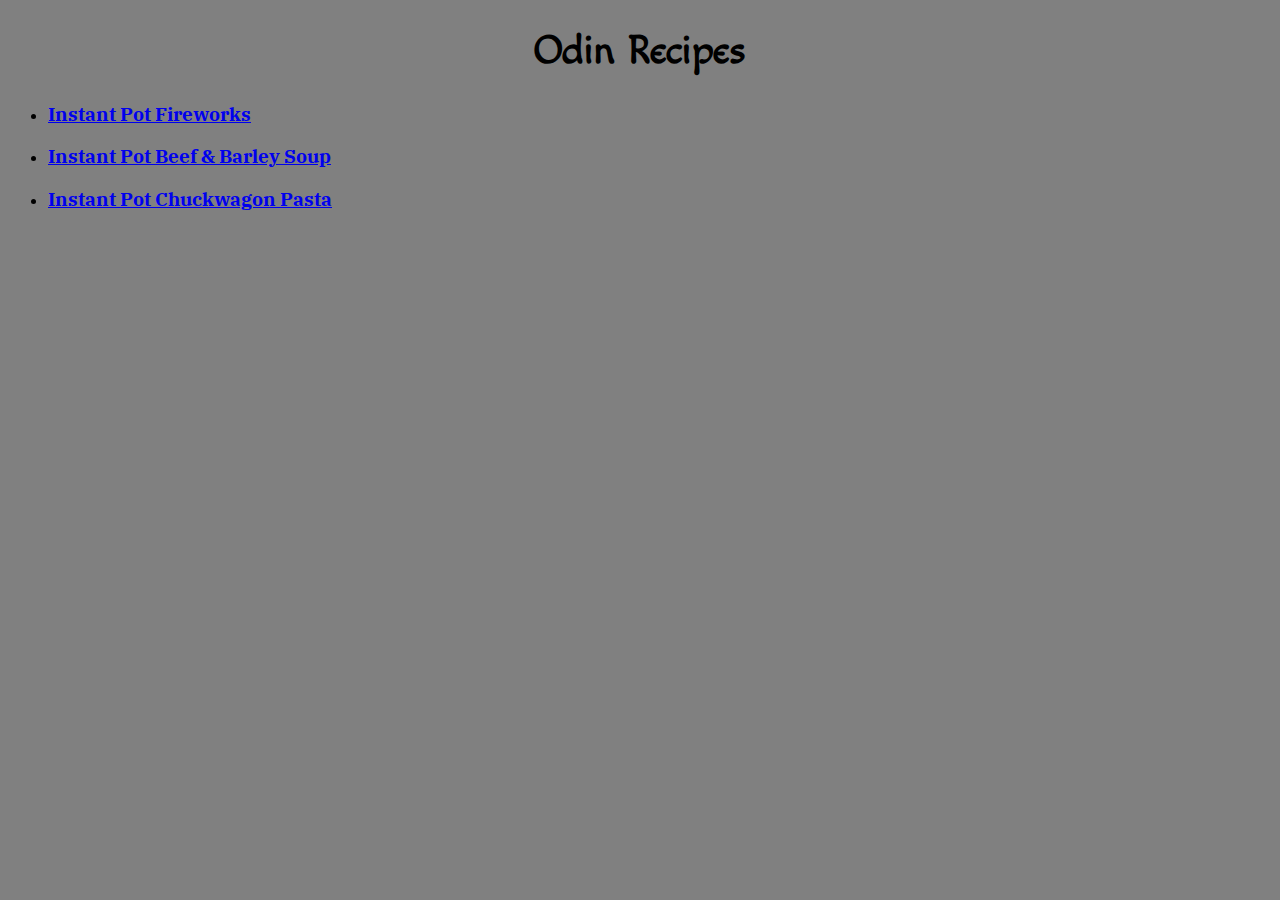
<file: index.html>
<!DOCTYPE html>
<html lang="en">
    <head>
        <meta charset="UTF-8">
        <meta http-equiv="X-UA-Compatible" content="IE=edge">
        <meta name="viewport" content="width=device-width, initial-scale=1.0">
        <title>Document</title>
        <link rel="stylesheet" href="styles/stylesheet.css">
        <link rel="preconnect" href="https://fonts.googleapis.com">
        <link rel="preconnect" href="https://fonts.gstatic.com" crossorigin>
        <link href="https://fonts.googleapis.com/css2?family=IBM+Plex+Serif&family=Macondo&display=swap" rel="stylesheet">
    </head>
    <body class="background-style">
        <h1 class="center-title">Odin Recipes</h1> 
        <ul>
            <li><h3><a href="recipes/instant-pot-fireworks.html">Instant Pot Fireworks</a></li></h3>
            <li><h3><a href="recipes/beef-and-barley-soup.html">Instant Pot Beef & Barley Soup</a></li></h3>
            <li><h3><a href="recipes/chuck-wagon-pasta.html">Instant Pot Chuckwagon Pasta</a></li></h3>
        </ul>            
    </body>
</html>
</file>
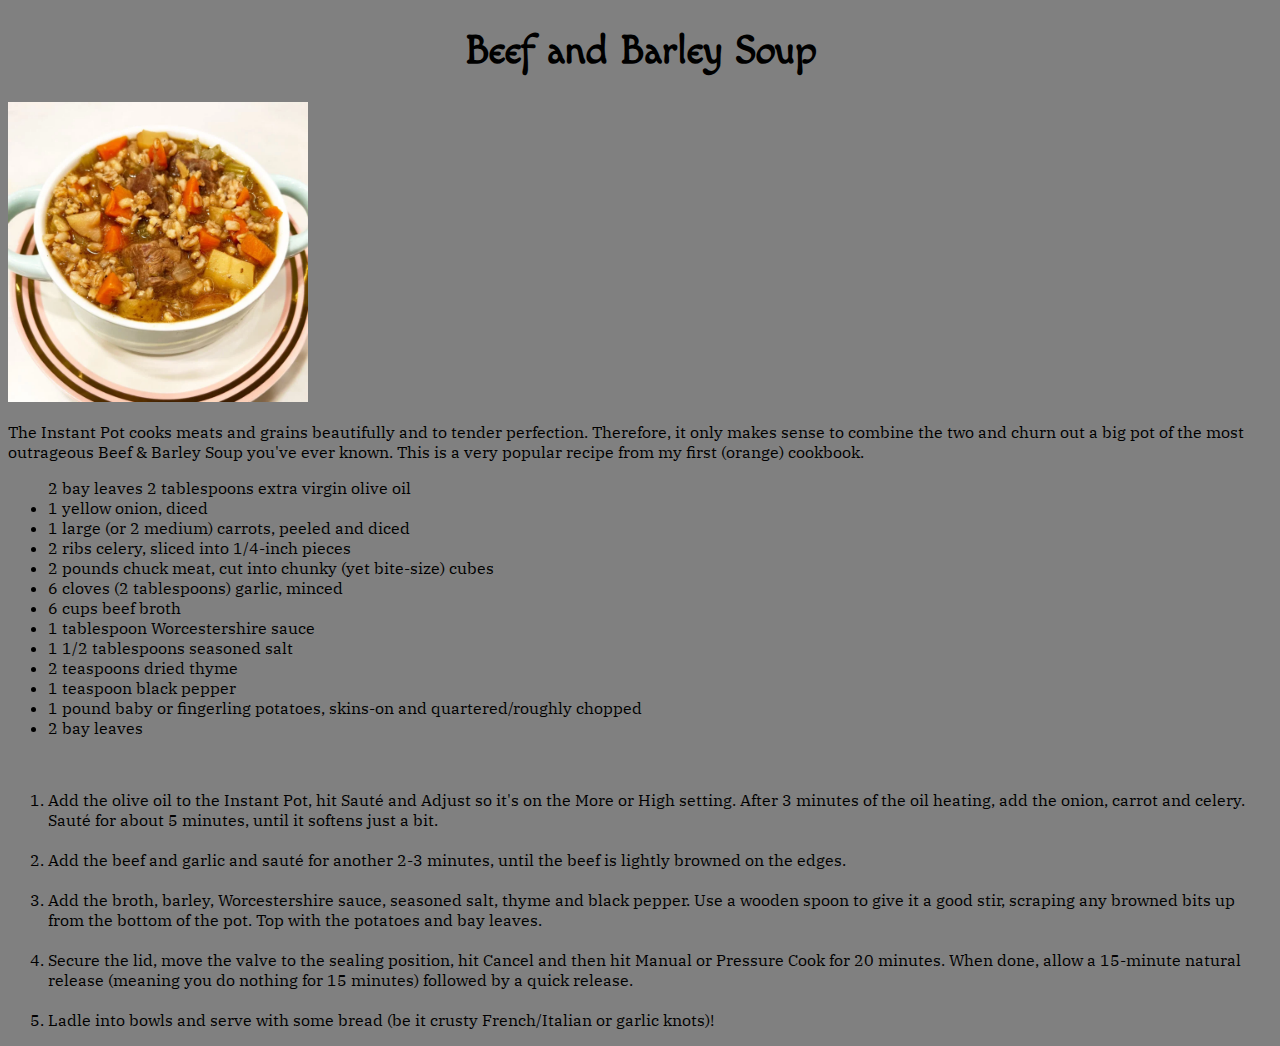
<file: recipes/beef-and-barley-soup.html>
<!DOCTYPE html>
<html lang="en">
    <head>
        <title> Instant Pot Beef & Barley Soup</title>
        <meta charset="UTF-8">
        <meta http-equiv="X-UA-Compatible" content="IE=edge">
        <meta name="viewport" content="width=device-width, initial-scale=1.0">
        <title>Document</title>
        <link rel="stylesheet" href="../styles/stylesheet.css">
        <link rel="preconnect" href="https://fonts.googleapis.com">
        <link rel="preconnect" href="https://fonts.gstatic.com" crossorigin>
        <link href="https://fonts.googleapis.com/css2?family=IBM+Plex+Serif&family=Macondo&display=swap" rel="stylesheet">
    </head>
    <body class="background-style">
        <h1 class="center-title"> Beef and Barley Soup </h1>
        <a href="../index.html">
        <img src="../images/beef-and-barley-soup.webp" alt="Beef and barley soup" width="300">
        </a>
        <p>
            The Instant Pot cooks meats and grains beautifully and to tender perfection. 
            Therefore, it only makes sense to combine the two and churn out a big pot of the most outrageous Beef & Barley Soup you've ever known. 
            This is a very popular recipe from my first (orange) cookbook. 
        </p>

        <ul>2 bay leaves

                2 tablespoons extra virgin olive oil
            </li>
            <li>
                1 yellow onion, diced
            </li>
            <li>
                1 large (or 2 medium) carrots, peeled and diced
            </li>
            <li>
                2 ribs celery, sliced into 1/4-inch pieces
            </li>
            <li>
                2 pounds chuck meat, cut into chunky (yet bite-size) cubes
            </li>
            <li>
                6 cloves (2 tablespoons) garlic, minced
            </li>
            <li>
                6 cups beef broth
            </li>
            <li>
                1 tablespoon Worcestershire sauce
            </li>
            <li>
                1 1/2 tablespoons seasoned salt
            </li>
            <li>
                2 teaspoons dried thyme
            </li>
            <li>
                1 teaspoon black pepper
            </li>
            <li>
                1 pound baby or fingerling potatoes, skins-on and quartered/roughly chopped
            </li>
            <li>
                2 bay leaves
            </li>
        </ul> <br>

        <ol>
            <li>
                Add the olive oil to the Instant Pot, hit Sauté and Adjust so it's on the More or High setting. 
                After 3 minutes of the oil heating, add the onion, carrot and celery. 
                Sauté for about 5 minutes, until it softens just a bit.
            </li><br>
            <li>
                Add the beef and garlic and sauté for another 2-3 minutes, until the beef is lightly browned on the edges.
            </li><br>
            <li>
                Add the broth, barley, Worcestershire sauce, seasoned salt, thyme and black pepper. 
                Use a wooden spoon to give it a good stir, scraping any browned bits up from the bottom of the pot. 
                Top with the potatoes and bay leaves.
            </li><br>
            <li>
                Secure the lid, move the valve to the sealing position, hit Cancel and then hit Manual or Pressure Cook for 20 minutes. 
                When done, allow a 15-minute natural release (meaning you do nothing for 15 minutes) followed by a quick release.
            </li><br>
            <li>
                Ladle into bowls and serve with some bread (be it crusty French/Italian or garlic knots)!
            </li>
        </ol>



    </body>
</html>
</file>
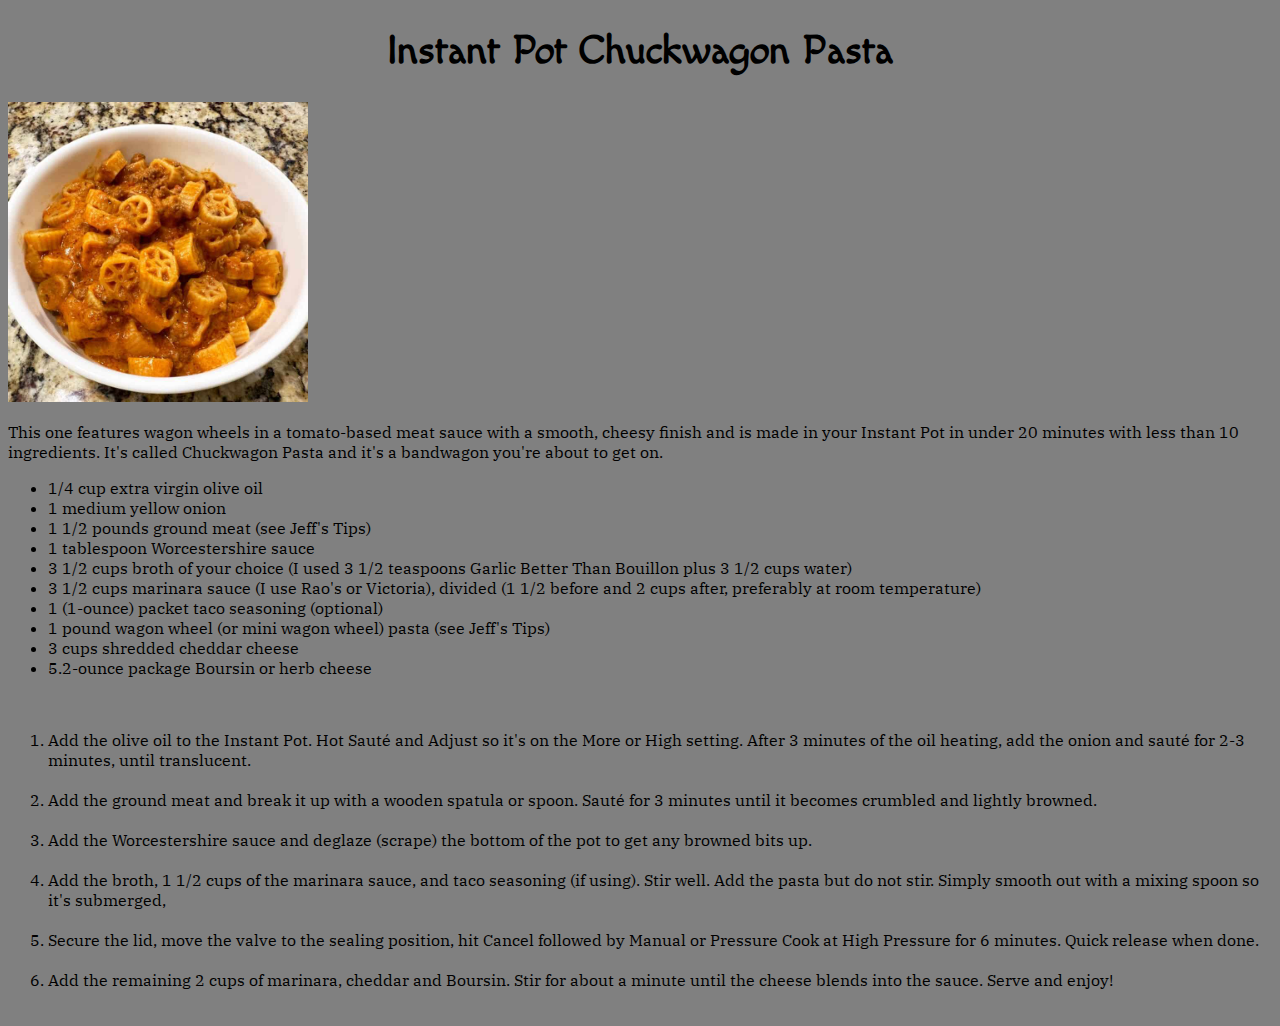
<file: recipes/chuck-wagon-pasta.html>
<!DOCTYPE html>
<html lang="en">
    <head>
        <meta charset="UTF-8">
        <meta http-equiv="X-UA-Compatible" content="IE=edge">
        <meta name="viewport" content="width=device-width, initial-scale=1.0">
        <title>Document</title>
        <link rel="stylesheet" href="../styles/stylesheet.css">
        <link rel="preconnect" href="https://fonts.googleapis.com">
        <link rel="preconnect" href="https://fonts.gstatic.com" crossorigin>
        <link href="https://fonts.googleapis.com/css2?family=IBM+Plex+Serif&family=Macondo&display=swap" rel="stylesheet">
    </head>
    <body class="background-style">
        
        <h1 class="center-title">Instant Pot Chuckwagon Pasta</h1>
        <a href="../index.html">
        <img src="../images/chuck-wagon-pasta.jpg" alt="Chuckwagon Pasta" width="300">
        </a>
        <p>
            This one features wagon wheels in a tomato-based meat sauce with a smooth, cheesy finish and is made in your Instant Pot in under 20 minutes with less than 10 ingredients. It's called Chuckwagon Pasta and it's a bandwagon you're about to get on.
        </p>

        <ul>
            <li>
                1/4 cup extra virgin olive oil
            </li>
            <li>
                1 medium yellow onion
            </li>
            <li>
                1 1/2 pounds ground meat (see Jeff's Tips)
            </li>
            <li>
                1 tablespoon Worcestershire sauce
            </li>
            <li>
                3 1/2 cups broth of your choice (I used 3 1/2 teaspoons Garlic Better Than Bouillon plus 3 1/2 cups water)
            </li>
            <li>
                3 1/2 cups marinara sauce (I use Rao's or Victoria), divided (1 1/2 before and 2 cups after, preferably at room temperature)
            </li>
            <li>
                1 (1-ounce) packet taco seasoning (optional)
            </li>
            <li>
                1 pound wagon wheel (or mini wagon wheel) pasta (see Jeff's Tips)
            </li>
            <li>
                3 cups shredded cheddar cheese
            </li>
            <li>
                5.2-ounce package Boursin or herb cheese
            </li>
        </ul><br>
        

        <ol>
            <li>
                Add the olive oil to the Instant Pot. Hot Sauté and Adjust so it's on the More or High setting. After 3 minutes of the oil heating, add the onion and sauté for 2-3 minutes, until translucent. 

            </li><br>
            <li>
                Add the ground meat and break it up with a wooden spatula or spoon. Sauté for 3 minutes until it becomes crumbled and lightly browned.

            </li><br>
            <li>
                Add the Worcestershire sauce and deglaze (scrape) the bottom of the pot to get any browned bits up.

            </li><br>
            <li>
                Add the broth, 1 1/2 cups of the marinara sauce, and taco seasoning (if using). Stir well. Add the pasta but do not stir. Simply smooth out with a mixing spoon so it's submerged,

            </li><br>
            <li>
                Secure the lid, move the valve to the sealing position, hit Cancel followed by Manual or Pressure Cook at High Pressure for 6 minutes. Quick release when done.

            </li><br>
            <li>
                Add the remaining 2 cups of marinara, cheddar and Boursin. Stir for about a minute until the cheese blends into the sauce. Serve and enjoy!
            </li><br>

        </ol>
    </body>
</html>
</file>
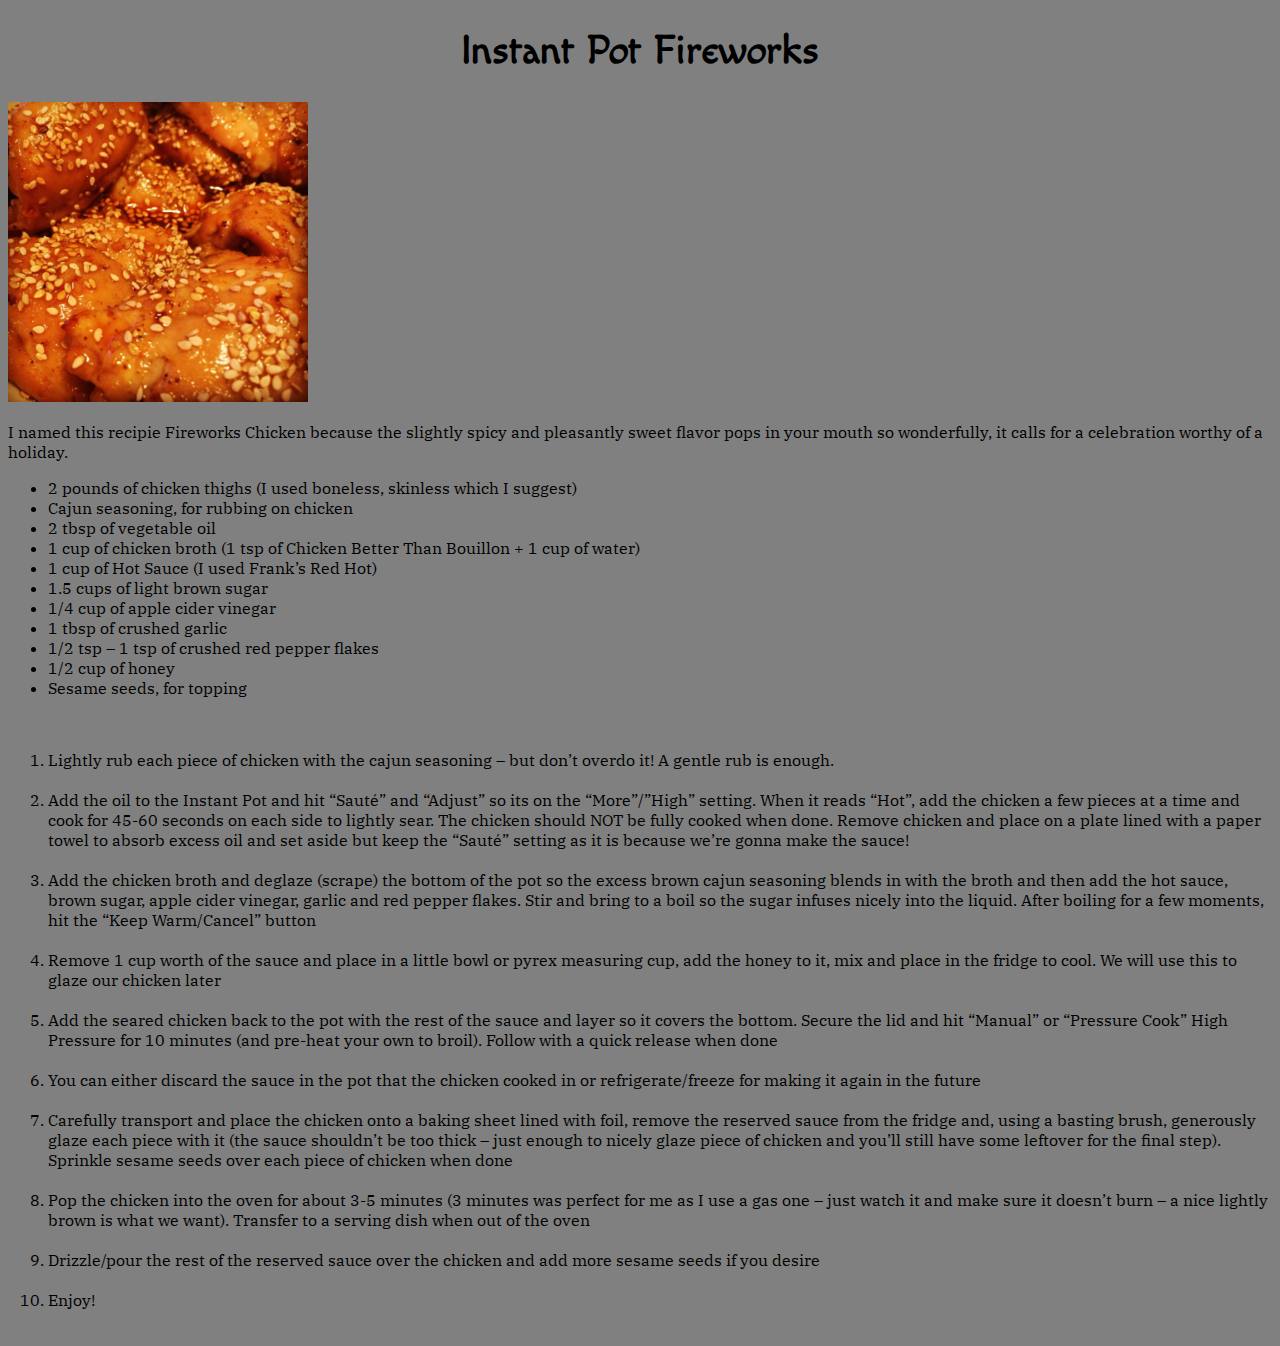
<file: recipes/instant-pot-fireworks.html>
<!DOCTYPE html>
<html lang="en">
    <head>
        <meta charset="UTF-8">
        <meta http-equiv="X-UA-Compatible" content="IE=edge">
        <meta name="viewport" content="width=device-width, initial-scale=1.0">
        <title>Document</title>
        <link rel="stylesheet" href="../styles/stylesheet.css">
        <link rel="preconnect" href="https://fonts.googleapis.com">
        <link rel="preconnect" href="https://fonts.gstatic.com" crossorigin>
        <link href="https://fonts.googleapis.com/css2?family=IBM+Plex+Serif&family=Macondo&display=swap" rel="stylesheet">
        
    </head>
    <body class="background-style">
        <h1 class="center-title">Instant Pot Fireworks</h1>
        <a href="../index.html">
        <img src="../images/instant-pot-fireworks.jpg" alt="instant-pot-fireworks image" width="300">
        </a>
        <p>I named this recipie Fireworks Chicken because the slightly spicy and pleasantly sweet flavor pops in your mouth so wonderfully, 
            it calls for a celebration worthy of a holiday.</p>

        <ul>
            <li>2 pounds of chicken thighs (I used boneless, skinless which I suggest)</li>
            <li>Cajun seasoning, for rubbing on chicken</li>
            <li>2 tbsp of vegetable oil</li>
            <li>1 cup of chicken broth (1 tsp of Chicken Better Than Bouillon + 1 cup of water)</li>
            <li>1 cup of Hot Sauce (I used Frank’s Red Hot)</li>
            <li>1.5 cups of light brown sugar</li>
            <li>1/4 cup of apple cider vinegar</li>
            <li>1 tbsp of crushed garlic</li>
            <li>1/2 tsp – 1 tsp of crushed red pepper flakes</li>
            <li>1/2 cup of honey</li>
            <li>Sesame seeds, for topping</li> 
        </ul><br>

        <ol>
            <li>
                Lightly rub each piece of chicken with the cajun seasoning – but don’t overdo it!  A gentle rub is enough.
            </li><br>
            <li>
                Add the oil to the Instant Pot and hit “Sauté” and “Adjust” so its on the “More”/”High” setting.  
                When it reads “Hot”, add the chicken a few pieces at a time and cook for 45-60 seconds on each side to lightly sear.  
                The chicken should NOT be fully cooked when done.  
                Remove chicken and place on a plate lined with a paper towel to absorb excess oil and set aside but keep the “Sauté” setting as it is because we’re gonna make the sauce!
            </li><br>
            <li>
                Add the chicken broth and deglaze (scrape) the bottom of the pot so the excess brown cajun seasoning blends in with the broth and then add the hot sauce, brown sugar, apple cider vinegar, garlic and red pepper flakes.  
                Stir and bring to a boil so the sugar infuses nicely into the liquid.  After boiling for a few moments, hit the “Keep Warm/Cancel” button
            </li><br>
            <li>
                Remove 1 cup worth of the sauce and place in a little bowl or pyrex measuring cup, add the honey to it, mix and place in the fridge to cool.  
                We will use this to glaze our chicken later
            </li><br>
            <li>
                Add the seared chicken back to the pot with the rest of the sauce and layer so it covers the bottom.  
                Secure the lid and hit “Manual” or “Pressure Cook” High Pressure for 10 minutes (and pre-heat your own to broil).  Follow with a quick release when done
            </li><br>
            <li>
                You can either discard the sauce in the pot that the chicken cooked in or refrigerate/freeze for making it again in the future
            </li><br>
            <li>
                Carefully transport and place the chicken onto a baking sheet lined with foil, remove the reserved sauce from the fridge and, using a basting brush, 
                generously glaze each piece with it (the sauce shouldn’t be too thick – just enough to nicely glaze piece of chicken and you’ll still have some leftover for the final step).  
                Sprinkle sesame seeds over each piece of chicken when done
            </li><br>
            <li>
                Pop the chicken into the oven for about 3-5 minutes (3 minutes was perfect for me as I use a gas one – just watch it and make sure it doesn’t burn – a nice lightly brown is what we want).  Transfer to a serving dish when out of the oven
            </li><br>
            <li>
                Drizzle/pour the rest of the reserved sauce over the chicken and add more sesame seeds if you desire
            </li><br>
            <li>
                Enjoy!
            </li><br>


        </ol>


    </body>
</html>
</file>
<file: styles/stylesheet.css>
.center-title{
    text-align: center;
    font-size: 2.5rem;
    font-weight: bold;
    font-family: Macondo, sans-serif;
}

body {
    font-family: 'IBM Plex Serif', serif;
}

.background-style{
    background-color: grey;
}
</file>
